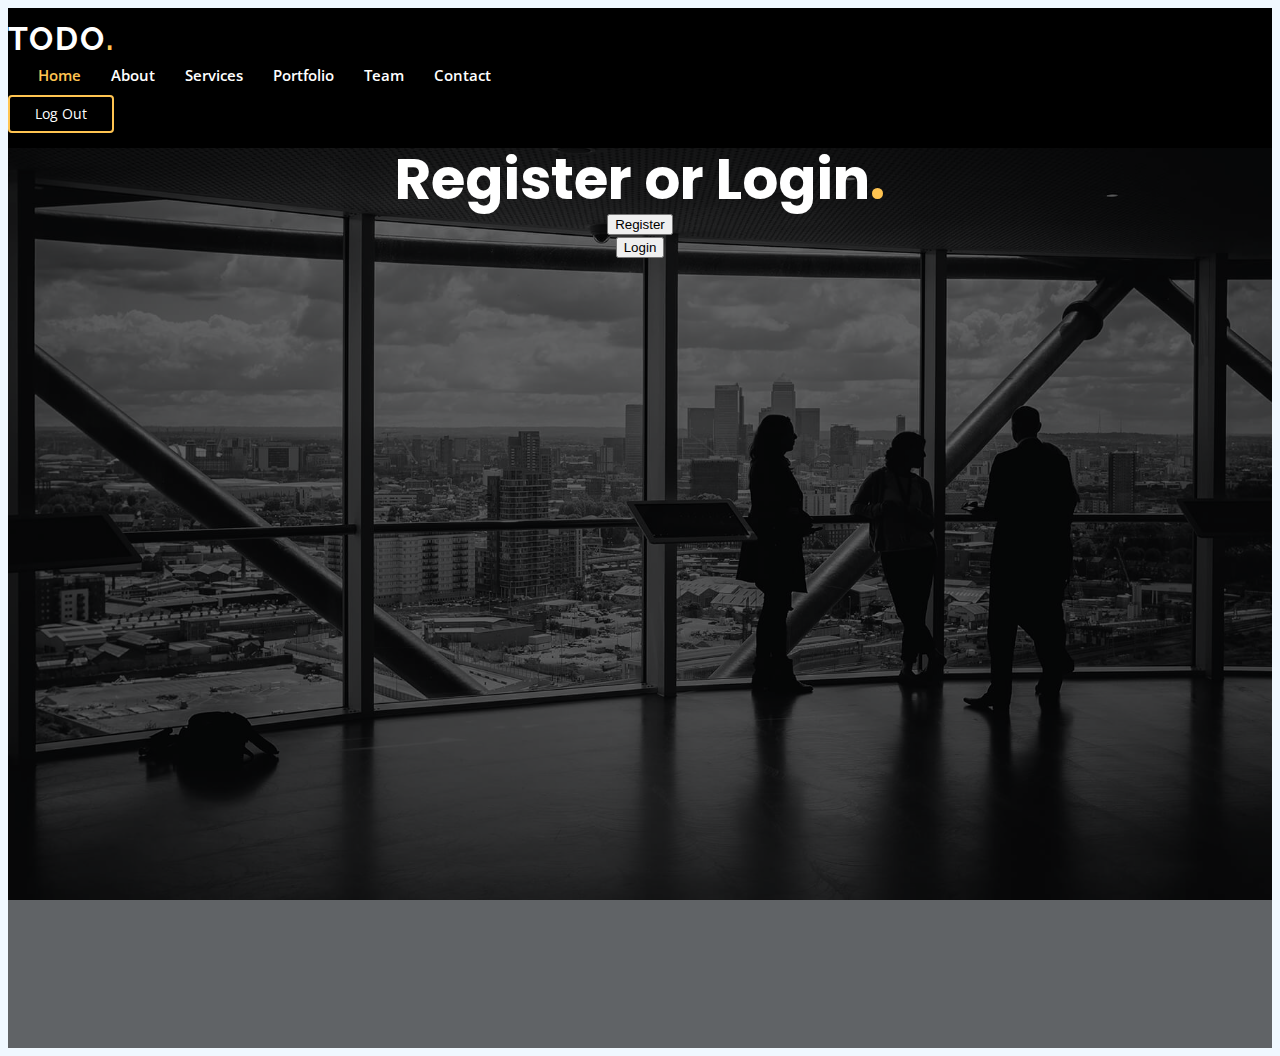
<file: index.html>
<!DOCTYPE html>
<html lang="en">
<head>
    <meta charset="utf-8">
    <meta content="width=device-width, initial-scale=1.0" name="viewport">
    <title>Todo List</title>
    <meta content="" name="description">
    <meta content="" name="keywords">
    
    <link href="https://fonts.googleapis.com/css?family=Open+Sans:300,300i,400,400i,600,600i,700,700i|Raleway:300,300i,400,400i,500,500i,600,600i,700,700i|Poppins:300,300i,400,400i,500,500i,600,600i,700,700i" rel="stylesheet">
    
    <link href="https://cdn.jsdelivr.net/npm/bootstrap@5.3.0-alpha1/dist/css/bootstrap.min.css" rel="stylesheet" integrity="sha384-GLhlTQ8iRABdZLl6O3oVMWSktQOp6b7In1Zl3/Jr59b6EGGoI1aFkw7cmDA6j6gD" crossorigin="anonymous">
    <script src="https://cdn.jsdelivr.net/npm/bootstrap@5.3.0-alpha1/dist/js/bootstrap.bundle.min.js" integrity="sha384-w76AqPfDkMBDXo30jS1Sgez6pr3x5MlQ1ZAGC+nuZB+EYdgRZgiwxhTBTkF7CXvN" crossorigin="anonymous"></script>
    <link href="assets/css/style.css" rel="stylesheet">
    <link rel="stylesheet" href="https://cdnjs.cloudflare.com/ajax/libs/font-awesome/6.2.1/css/all.min.css" integrity="sha512-MV7K8+y+gLIBoVD59lQIYicR65iaqukzvf/nwasF0nqhPay5w/9lJmVM2hMDcnK1OnMGCdVK+iQrJ7lzPJQd1w==" crossorigin="anonymous" referrerpolicy="no-referrer" />
    <link rel="stylesheet" href="./css/main.css">
</head>

<body>
    
    <header id="header" class="fixed-top ">
        <div class="container d-flex align-items-center justify-content-lg-between">
            <h1 class="logo me-auto me-lg-0"><a href="home.html">Todo<span>.</span></a></h1>
            <nav id="navbar" class="navbar order-last order-lg-0">
                <ul>
                    <li><a class="nav-link scrollto active" href="#">Home</a></li>
                    <li><a class="nav-link scrollto" href="#">About</a></li>
                    <li><a class="nav-link scrollto" href="#">Services</a></li>
                    <li><a class="nav-link scrollto " href="#">Portfolio</a></li>
                    <li><a class="nav-link scrollto" href="#">Team</a></li>
                    
                    <li><a class="nav-link scrollto" href="#">Contact</a></li>
                </ul>
                <i class="bi bi-list mobile-nav-toggle"></i>
            </nav><!-- .navbar -->
            
            <a href="#" class="get-started-btn scrollto js-logout">Log Out</a>
            
        </div>
    </header><!-- End Header -->
    
    <!-- ======= Hero Section ======= -->
    <section id="hero" class="d-flex align-items-center justify-content-center">
        <div class="container" data-aos="fade-up">
            <h2 class="h2 todo text-center">Todo List</h2>
            
            
            <div class="box p-3 shadow mt-4 rounded-3 mb-4">
                <form class="js-form">
                    <div class="input-group">
                        <input type="text" placeholder="Add todo..." class="form-control js-input">
                        <button class="btn btn-primary">Add</button>
                    </div>
                </form>
                
                <ul class="list-group mt-4  js-list">
                    
                </ul>
            </div>
        </div>
    </section><!-- End Hero -->
    <script src="./js/main.js"></script>
</body>
</html>
</file>
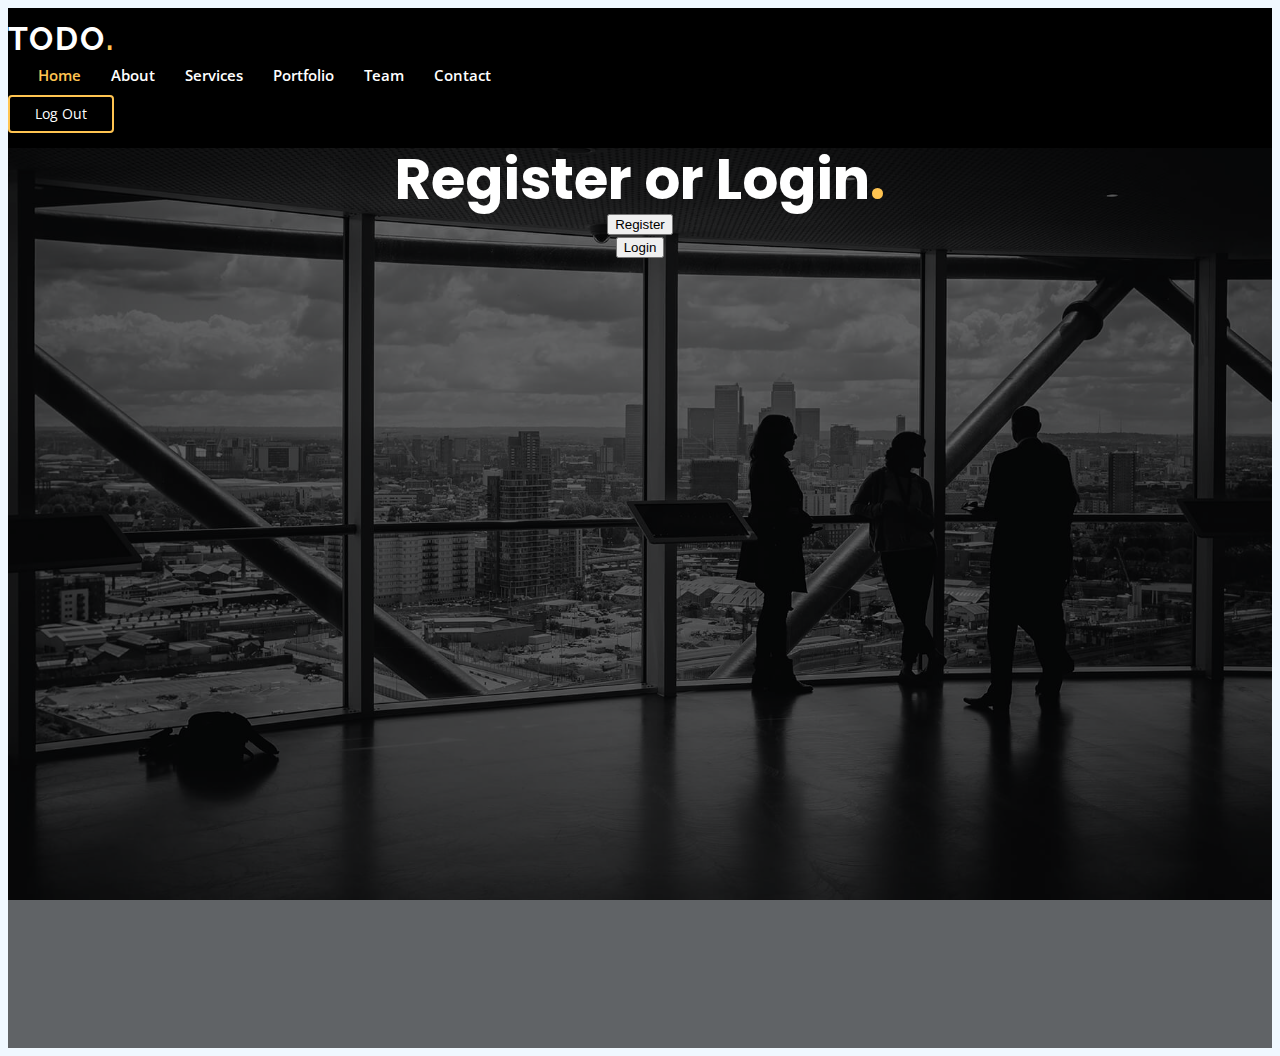
<file: home.html>
<!DOCTYPE html>
<html lang="en">
<head>
  <meta charset="utf-8">
  <meta content="width=device-width, initial-scale=1.0" name="viewport">
  <title>Todo List</title>
  <meta content="" name="description">
  <meta content="" name="keywords">
  
  <link href="https://fonts.googleapis.com/css?family=Open+Sans:300,300i,400,400i,600,600i,700,700i|Raleway:300,300i,400,400i,500,500i,600,600i,700,700i|Poppins:300,300i,400,400i,500,500i,600,600i,700,700i" rel="stylesheet">
  
  <link href="https://cdn.jsdelivr.net/npm/bootstrap@5.3.0-alpha1/dist/css/bootstrap.min.css" rel="stylesheet" integrity="sha384-GLhlTQ8iRABdZLl6O3oVMWSktQOp6b7In1Zl3/Jr59b6EGGoI1aFkw7cmDA6j6gD" crossorigin="anonymous">
  <script src="https://cdn.jsdelivr.net/npm/bootstrap@5.3.0-alpha1/dist/js/bootstrap.bundle.min.js" integrity="sha384-w76AqPfDkMBDXo30jS1Sgez6pr3x5MlQ1ZAGC+nuZB+EYdgRZgiwxhTBTkF7CXvN" crossorigin="anonymous"></script>
  <link href="assets/css/style.css" rel="stylesheet">
  <link rel="stylesheet" href="./css/main.css">
</head>

<body>
  
  <header id="header" class="fixed-top ">
    <div class="container d-flex align-items-center justify-content-lg-between">
      <h1 class="logo me-auto me-lg-0"><a href="home.html">Todo<span>.</span></a></h1>
      <nav id="navbar" class="navbar order-last order-lg-0">
        <ul>
          <li><a class="nav-link scrollto active" href="#">Home</a></li>
          <li><a class="nav-link scrollto" href="#">About</a></li>
          <li><a class="nav-link scrollto" href="#">Services</a></li>
          <li><a class="nav-link scrollto " href="#">Portfolio</a></li>
          <li><a class="nav-link scrollto" href="#">Team</a></li>
          
          <li><a class="nav-link scrollto" href="#">Contact</a></li>
        </ul>
        <i class="bi bi-list mobile-nav-toggle"></i>
      </nav><!-- .navbar -->
      
      <a href="#" class="get-started-btn scrollto">Log Out</a>
      
    </div>
  </header><!-- End Header -->
  
  <!-- ======= Hero Section ======= -->
  <section id="hero" class="d-flex align-items-center justify-content-center">
    <div class="container" data-aos="fade-up">
      
      <div class="row justify-content-center" data-aos="fade-up" data-aos-delay="150">
        <div class="col-xl-6 col-lg-8">
          <h1>Register or Login<span>.</span></h1>
        </div>
      </div>
      
      <div class="row gy-4 homePage mt-5 justify-content-center" data-aos="zoom-in" data-aos-delay="250">
        <div class="col-xl-2 col-md-4">
          <button class="btn btn-primary rounded-5 w-100 registers">Register</button>
        </div>
        <div class="col-xl-2 col-md-4">
          <!-- <div class="icon-box login"> -->
            <button class="btn btn-primary rounded-5 w-100 loginin">Login</button>
            <!-- </div> -->
          </div>
          
        </div>
        
      </div>
      
    </div>
  </section><!-- End Hero -->
  
  <script src="./js/home.js"></script>
</body>
</html>
</file>
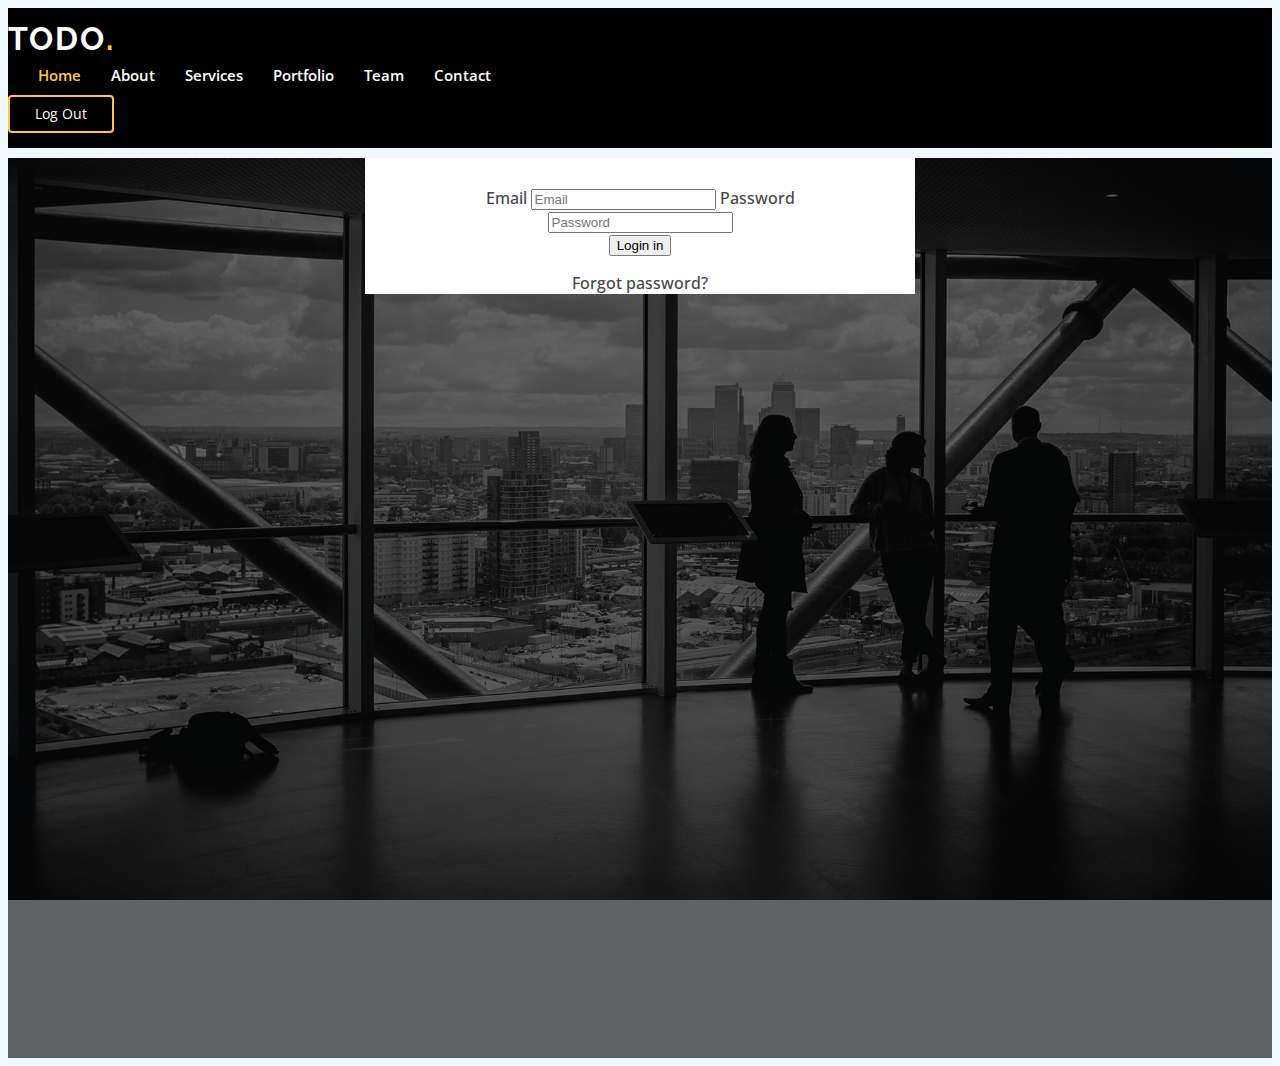
<file: login.html>
<!DOCTYPE html>
<html lang="en">
<head>
    <meta charset="utf-8">
    <meta content="width=device-width, initial-scale=1.0" name="viewport">
    <title>Todo List</title>
    <meta content="" name="description">
    <meta content="" name="keywords">
    
    <link href="https://fonts.googleapis.com/css?family=Open+Sans:300,300i,400,400i,600,600i,700,700i|Raleway:300,300i,400,400i,500,500i,600,600i,700,700i|Poppins:300,300i,400,400i,500,500i,600,600i,700,700i" rel="stylesheet">
    
    <link href="https://cdn.jsdelivr.net/npm/bootstrap@5.3.0-alpha1/dist/css/bootstrap.min.css" rel="stylesheet" integrity="sha384-GLhlTQ8iRABdZLl6O3oVMWSktQOp6b7In1Zl3/Jr59b6EGGoI1aFkw7cmDA6j6gD" crossorigin="anonymous">
    <script src="https://cdn.jsdelivr.net/npm/bootstrap@5.3.0-alpha1/dist/js/bootstrap.bundle.min.js" integrity="sha384-w76AqPfDkMBDXo30jS1Sgez6pr3x5MlQ1ZAGC+nuZB+EYdgRZgiwxhTBTkF7CXvN" crossorigin="anonymous"></script>
    <link href="assets/css/style.css" rel="stylesheet">
    <link rel="stylesheet" href="https://cdnjs.cloudflare.com/ajax/libs/font-awesome/6.2.1/css/all.min.css" integrity="sha512-MV7K8+y+gLIBoVD59lQIYicR65iaqukzvf/nwasF0nqhPay5w/9lJmVM2hMDcnK1OnMGCdVK+iQrJ7lzPJQd1w==" crossorigin="anonymous" referrerpolicy="no-referrer" />
    <link rel="stylesheet" href="./css/main.css">
</head>

<body>
    
    <header id="header" class="fixed-top ">
        <div class="container d-flex align-items-center justify-content-lg-between">
            <h1 class="logo me-auto me-lg-0"><a href="home.html">Todo<span>.</span></a></h1>
            <nav id="navbar" class="navbar order-last order-lg-0">
                <ul>
                    <li><a class="nav-link scrollto active" href="#">Home</a></li>
                    <li><a class="nav-link scrollto" href="#">About</a></li>
                    <li><a class="nav-link scrollto" href="#">Services</a></li>
                    <li><a class="nav-link scrollto " href="#">Portfolio</a></li>
                    <li><a class="nav-link scrollto" href="#">Team</a></li>
                    
                    <li><a class="nav-link scrollto" href="#">Contact</a></li>
                </ul>
                <i class="bi bi-list mobile-nav-toggle"></i>
            </nav><!-- .navbar -->
            
            <a href="#" class="get-started-btn scrollto">Log Out</a>
            
        </div>
    </header><!-- End Header -->
    
    <!-- ======= Hero Section ======= -->
    <section id="hero" class="d-flex align-items-center justify-content-center">
        <div class="container" data-aos="fade-up">
            
            <div class="box loginBox p-5 shadow mt-4 rounded-3 position-relative">
                <h2 class="text-center position-absolute loginText text-dark h2 ">Login</h2>
                <form class="js-form mt-5" autocomplete="off">
                    <label for="email" class="d-flex mb-2 form-label"><span class="fw-bolder">Email</span></label>
                    <input class="js-email form-control" id="email" type="email" placeholder="Email" >
                    <label for="password" class="d-flex mt-4 form-label"><span class="fw-bolder">Password</span></label>
                    <div class="input-group mb-3 d-flex align-items-center">
                        <input id="password" class="js-password form-control " type="password" placeholder="Password">
                        <i class="fa-regular ms-2 fa-eye js-eye "></i>
                    </div>
                    <button class="btn btn-success d-block w-100 p-2 rounded-5">Login in</button>
                    <p class="mt-3 mb-0 forgot">Forgot password?</p>
                </form>
            </div>
            
        </div>
    </section><!-- End Hero -->
    <script src="./js/login.js"></script>
</body>
</html>
</file>
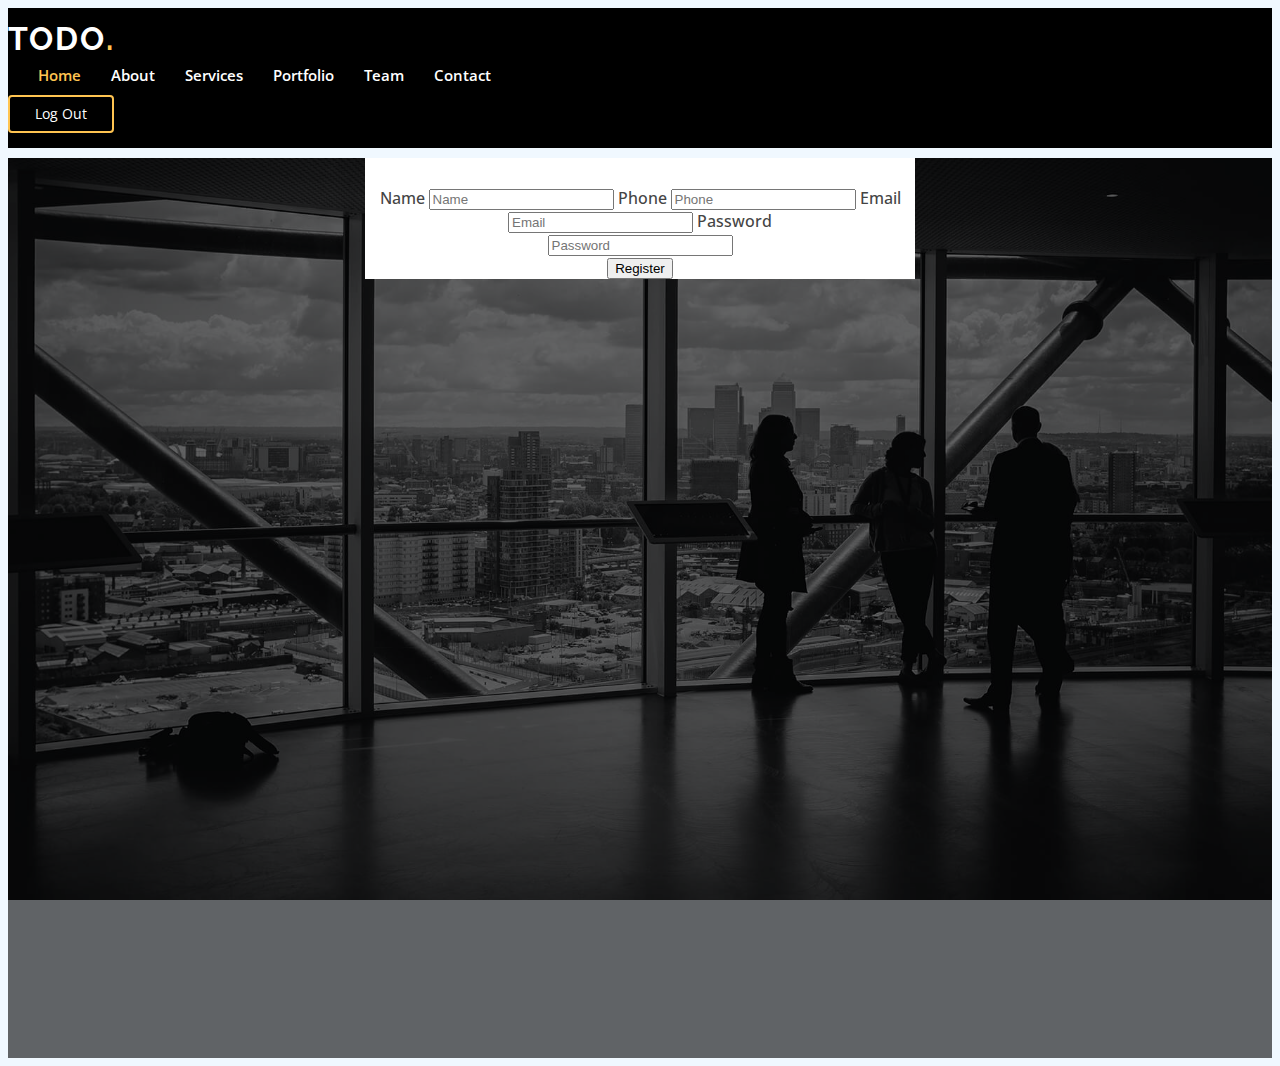
<file: register.html>
<!DOCTYPE html>
<html lang="en">
<head>
    <meta charset="utf-8">
    <meta content="width=device-width, initial-scale=1.0" name="viewport">
    <title>Todo List</title>
    <meta content="" name="description">
    <meta content="" name="keywords">
    
    <link href="https://fonts.googleapis.com/css?family=Open+Sans:300,300i,400,400i,600,600i,700,700i|Raleway:300,300i,400,400i,500,500i,600,600i,700,700i|Poppins:300,300i,400,400i,500,500i,600,600i,700,700i" rel="stylesheet">
    
    <link href="https://cdn.jsdelivr.net/npm/bootstrap@5.3.0-alpha1/dist/css/bootstrap.min.css" rel="stylesheet" integrity="sha384-GLhlTQ8iRABdZLl6O3oVMWSktQOp6b7In1Zl3/Jr59b6EGGoI1aFkw7cmDA6j6gD" crossorigin="anonymous">
    <script src="https://cdn.jsdelivr.net/npm/bootstrap@5.3.0-alpha1/dist/js/bootstrap.bundle.min.js" integrity="sha384-w76AqPfDkMBDXo30jS1Sgez6pr3x5MlQ1ZAGC+nuZB+EYdgRZgiwxhTBTkF7CXvN" crossorigin="anonymous"></script>
    <link href="assets/css/style.css" rel="stylesheet">
    <link rel="stylesheet" href="https://cdnjs.cloudflare.com/ajax/libs/font-awesome/6.2.1/css/all.min.css" integrity="sha512-MV7K8+y+gLIBoVD59lQIYicR65iaqukzvf/nwasF0nqhPay5w/9lJmVM2hMDcnK1OnMGCdVK+iQrJ7lzPJQd1w==" crossorigin="anonymous" referrerpolicy="no-referrer" />
    <link rel="stylesheet" href="./css/main.css">
</head>

<body>
    
    <header id="header" class="fixed-top">
        <div class="container d-flex align-items-center justify-content-lg-between">
            <h1 class="logo me-auto me-lg-0"><a href="home.html">Todo<span>.</span></a></h1>
            <nav id="navbar" class="navbar order-last order-lg-0">
                <ul>
                    <li><a class="nav-link scrollto active" href="#">Home</a></li>
                    <li><a class="nav-link scrollto" href="#">About</a></li>
                    <li><a class="nav-link scrollto" href="#">Services</a></li>
                    <li><a class="nav-link scrollto " href="#">Portfolio</a></li>
                    <li><a class="nav-link scrollto" href="#">Team</a></li>
                    
                    <li><a class="nav-link scrollto" href="#">Contact</a></li>
                </ul>
                <i class="bi bi-list mobile-nav-toggle"></i>
            </nav><!-- .navbar -->
            
            <a href="#" class="get-started-btn scrollto">Log Out</a>
            
        </div>
    </header><!-- End Header -->
    
    <!-- ======= Hero Section ======= -->
    <section id="hero" class="d-flex align-items-center justify-content-center">
        <div class="container" data-aos="fade-up">
            
            <div class="box registerBox mt-5 p-5 pb-4 shadow  rounded-3 position-relative">
                <h2 class="text-center position-absolute loginText text-dark h2 ">Register</h2>
                <form class="js-form mt-5" autocomplete="off">
                    <label for="name" class="d-flex mb-2 form-label"><span class="fw-bolder">Name</span></label>
                    <input class="js-name form-control" id="name" type="text" placeholder="Name" >
                    <label for="phone" class="d-flex mb-2 mt-2 form-label"><span class="fw-bolder">Phone</span></label>
                    <input class="js-phone form-control" id="phone" type="tel" placeholder="Phone" >
                    <label for="email" class="d-flex mb-2 mt-2 form-label"><span class="fw-bolder">Email</span></label>
                    <input class="js-email form-control" id="email" type="email" placeholder="Email" >
                    <label for="password" class="d-flex mt-2 form-label"><span class="fw-bolder">Password</span></label>
                    <div class="input-group mb-3 d-flex align-items-center">
                        <input id="password" class="js-password form-control " type="password" placeholder="Password">
                        <i class="fa-regular ms-2 fa-eye js-eye "></i>
                    </div>
                    <button class="btn btn-success d-block w-100 p-2 rounded-5">Register</button>
                    
                </form>
            </div>
            
        </div>
    </section><!-- End Hero -->
    <script src="./js/register.js"></script>
</body>
</html>
</file>
<file: css/main.css>
body {
  background-color: aliceblue;
}

.box {
  background-color: #fff;
  width: 100%;
  max-width: 550px;
  margin: 0 auto;
}

.todo {
  font-size: 30px !important;
  font-weight: bold;
}

.js-list {
  max-height: 350px;
  overflow-y: auto;
}

.js-eye {
  cursor: pointer;
}

i {
  cursor: pointer;
}

.loginText {
  top: 20px;
  font-weight: bold;
}

.form-label {
  font-weight: 500 !important;
}

.forgot {
  font-weight: 500;
  transition: all 0.4s ease;
}

.forgot:hover {
  color: green;
  cursor: pointer;
}

.icon-box:hover {
  cursor: pointer;
}

.icon-box:hover > h3 > a {
  color: yellow;
}

.fixed-top {
  z-index: 9999;
  background-color: black;
}

@media only screen and (max-width: 576px) {
  .loginBox {
    top: 40px;
    margin-bottom: 70px;
  }

  .registerBox {
    padding: 20px !important;
    top: -5px;
  }

  #hero {
    top: 40px;
    height: 100%;
  }

  .homePage {
    margin-bottom: 295px;
  }
}
</file>
<file: assets/css/style.css>
/**
* Template Name: Gp - v4.10.0
* Template URL: https://bootstrapmade.com/gp-free-multipurpose-html-bootstrap-template/
* Author: BootstrapMade.com
* License: https://bootstrapmade.com/license/
*/

/*--------------------------------------------------------------
# General
--------------------------------------------------------------*/
body {
  font-family: "Open Sans", sans-serif;
  color: #444444;
}

a {
  color: #ffc451;
  text-decoration: none;
}

a:hover {
  color: #ffd584;
  text-decoration: none;
}

h1,
h2,
h3,
h4,
h5,
h6 {
  font-family: "Raleway", sans-serif;
}

/*--------------------------------------------------------------
# Back to top button
--------------------------------------------------------------*/
.back-to-top {
  position: fixed;
  visibility: hidden;
  opacity: 0;
  right: 15px;
  bottom: 15px;
  z-index: 996;
  background: #ffc451;
  width: 40px;
  height: 40px;
  border-radius: 4px;
  transition: all 0.4s;
}

.back-to-top i {
  font-size: 28px;
  color: #151515;
  line-height: 0;
}

.back-to-top:hover {
  background: #151515;
}

.back-to-top:hover i {
  color: #ffc451;
}

.back-to-top.active {
  visibility: visible;
  opacity: 1;
}

/*--------------------------------------------------------------
# Preloader
--------------------------------------------------------------*/
#preloader {
  position: fixed;
  top: 0;
  left: 0;
  right: 0;
  bottom: 0;
  z-index: 9999;
  overflow: hidden;
  background: #151515;
}

#preloader:before {
  content: "";
  position: fixed;
  top: calc(50% - 0px);
  left: calc(50% - 30px);
  border: 6px solid #ffc451;
  border-top-color: #151515;
  border-bottom-color: #151515;
  border-radius: 50%;
  width: 60px;
  height: 60px;
  -webkit-animation: animate-preloader 1s linear infinite;
  animation: animate-preloader 1s linear infinite;
}

@-webkit-keyframes animate-preloader {
  0% {
    transform: rotate(0deg);
  }

  100% {
    transform: rotate(360deg);
  }
}

@keyframes animate-preloader {
  0% {
    transform: rotate(0deg);
  }

  100% {
    transform: rotate(360deg);
  }
}

/*--------------------------------------------------------------
# Disable aos animation delay on mobile devices
--------------------------------------------------------------*/
@media screen and (max-width: 768px) {
  [data-aos-delay] {
    transition-delay: 0 !important;
  }
}

/*--------------------------------------------------------------
# Header
--------------------------------------------------------------*/
#header {
  transition: all 0.5s;
  z-index: 997;
  padding: 15px 0;
}

#header.header-scrolled,
#header.header-inner-pages {
  background: rgba(0, 0, 0, 0.8);
}

#header .logo {
  font-size: 32px;
  margin: 0;
  padding: 0;
  line-height: 1;
  font-weight: 700;
  letter-spacing: 2px;
  text-transform: uppercase;
}

#header .logo a {
  color: #fff;
}

#header .logo a span {
  color: #ffc451;
}

#header .logo img {
  max-height: 40px;
}

/*--------------------------------------------------------------
#  Get Startet Button
--------------------------------------------------------------*/
.get-started-btn {
  color: #fff;
  border-radius: 4px;
  padding: 7px 25px 8px 25px;
  white-space: nowrap;
  transition: 0.3s;
  font-size: 14px;
  display: inline-block;
  border: 2px solid #ffc451;
}

.get-started-btn:hover {
  background: #ffbb38;
  color: #343a40;
}

@media (max-width: 992px) {
  .get-started-btn {
    padding: 7px 20px 8px 20px;
    margin-right: 15px;
  }
}

/*--------------------------------------------------------------
# Navigation Menu
--------------------------------------------------------------*/
/**
* Desktop Navigation 
*/
.navbar {
  padding: 0;
}

.navbar ul {
  margin: 0;
  padding: 0;
  display: flex;
  list-style: none;
  align-items: center;
}

.navbar li {
  position: relative;
}

.navbar a,
.navbar a:focus {
  display: flex;
  align-items: center;
  justify-content: space-between;
  padding: 10px 0 10px 30px;
  font-size: 15px;
  font-weight: 600;
  color: #fff;
  white-space: nowrap;
  transition: 0.3s;
}

.navbar a i,
.navbar a:focus i {
  font-size: 12px;
  line-height: 0;
  margin-left: 5px;
}

.navbar a:hover,
.navbar .active,
.navbar .active:focus,
.navbar li:hover>a {
  color: #ffc451;
}

.navbar .dropdown ul {
  display: block;
  position: absolute;
  left: 14px;
  top: calc(100% + 30px);
  margin: 0;
  padding: 10px 0;
  z-index: 99;
  opacity: 0;
  visibility: hidden;
  background: #fff;
  box-shadow: 0px 0px 30px rgba(127, 137, 161, 0.25);
  transition: 0.3s;
}

.navbar .dropdown ul li {
  min-width: 200px;
}

.navbar .dropdown ul a {
  padding: 10px 20px;
  font-size: 14px;
  text-transform: none;
  color: #151515;
  font-weight: 400;
}

.navbar .dropdown ul a i {
  font-size: 12px;
}

.navbar .dropdown ul a:hover,
.navbar .dropdown ul .active:hover,
.navbar .dropdown ul li:hover>a {
  background-color: #ffc451;
}

.navbar .dropdown:hover>ul {
  opacity: 1;
  top: 100%;
  visibility: visible;
}

.navbar .dropdown .dropdown ul {
  top: 0;
  left: calc(100% - 30px);
  visibility: hidden;
}

.navbar .dropdown .dropdown:hover>ul {
  opacity: 1;
  top: 0;
  left: 100%;
  visibility: visible;
}

@media (max-width: 1366px) {
  .navbar .dropdown .dropdown ul {
    left: -90%;
  }

  .navbar .dropdown .dropdown:hover>ul {
    left: -100%;
  }
}

/**
* Mobile Navigation 
*/
.mobile-nav-toggle {
  color: #fff;
  font-size: 28px;
  cursor: pointer;
  display: none;
  line-height: 0;
  transition: 0.5s;
}

@media (max-width: 991px) {
  .mobile-nav-toggle {
    display: block;
  }

  .navbar ul {
    display: none;
  }
}

.navbar-mobile {
  position: fixed;
  overflow: hidden;
  top: 0;
  right: 0;
  left: 0;
  bottom: 0;
  background: rgba(0, 0, 0, 0.9);
  transition: 0.3s;
  z-index: 999;
}

.navbar-mobile .mobile-nav-toggle {
  position: absolute;
  top: 15px;
  right: 15px;
}

.navbar-mobile ul {
  display: block;
  position: absolute;
  top: 55px;
  right: 15px;
  bottom: 15px;
  left: 15px;
  padding: 10px 0;
  background-color: #fff;
  overflow-y: auto;
  transition: 0.3s;
}

.navbar-mobile a,
.navbar-mobile a:focus {
  padding: 10px 20px;
  font-size: 15px;
  color: #151515;
}

.navbar-mobile a:hover,
.navbar-mobile .active,
.navbar-mobile li:hover>a {
  color: #151515;
  background-color: #ffc451;
}

.navbar-mobile .getstarted,
.navbar-mobile .getstarted:focus {
  margin: 15px;
}

.navbar-mobile .dropdown ul {
  position: static;
  display: none;
  margin: 10px 20px;
  padding: 10px 0;
  z-index: 99;
  opacity: 1;
  visibility: visible;
  background: #fff;
  box-shadow: 0px 0px 30px rgba(127, 137, 161, 0.25);
}

.navbar-mobile .dropdown ul li {
  min-width: 200px;
}

.navbar-mobile .dropdown ul a {
  padding: 10px 20px;
  color: #151515;
}

.navbar-mobile .dropdown ul a i {
  font-size: 12px;
}

.navbar-mobile .dropdown ul a:hover,
.navbar-mobile .dropdown ul .active:hover,
.navbar-mobile .dropdown ul li:hover>a {
  background-color: #ffc451;
}

.navbar-mobile .dropdown>.dropdown-active {
  display: block;
}

/*--------------------------------------------------------------
# Hero Section
--------------------------------------------------------------*/
#hero {
  width: 100%;
  height: 100vh;
  background: url("../img/hero-bg.jpg") top center;
  background-size: cover;
  position: relative;
}

#hero:before {
  content: "";
  background: rgba(0, 0, 0, 0.6);
  position: absolute;
  bottom: 0;
  top: 0;
  left: 0;
  right: 0;
}

#hero .container {
  position: relative;
  
  text-align: center;
}

#hero h1 {
  margin: 0;
  font-size: 56px;
  font-weight: 700;
  line-height: 64px;
  color: #fff;
  font-family: "Poppins", sans-serif;
}

#hero h1 span {
  color: #ffc451;
}

#hero h2 {
  color: rgba(255, 255, 255, 0.9);
  margin: 10px 0 0 0;
  font-size: 24px;
}

#hero .icon-box {
  padding: 30px 20px;
  transition: ease-in-out 0.3s;
  border: 1px solid rgba(255, 255, 255, 0.3);
  height: 100%;
  text-align: center;
}

#hero .icon-box i {
  font-size: 32px;
  line-height: 1;
  color: #ffc451;
}

#hero .icon-box h3 {
  font-weight: 700;
  margin: 10px 0 0 0;
  padding: 0;
  line-height: 1;
  font-size: 20px;
  line-height: 26px;
}

#hero .icon-box h3 a {
  color: #fff;
  transition: ease-in-out 0.3s;
}

#hero .icon-box h3 a:hover {
  color: #ffc451;
}

#hero .icon-box:hover {
  border-color: #ffc451;
}

@media (min-width: 1024px) {
  #hero {
    background-attachment: fixed;
  }
}

@media (max-width: 768px) {
  #hero {
    height: auto;
  }

  #hero h1 {
    font-size: 28px;
    line-height: 36px;
  }

  #hero h2 {
    font-size: 20px;
    line-height: 24px;
  }
}
</file>
